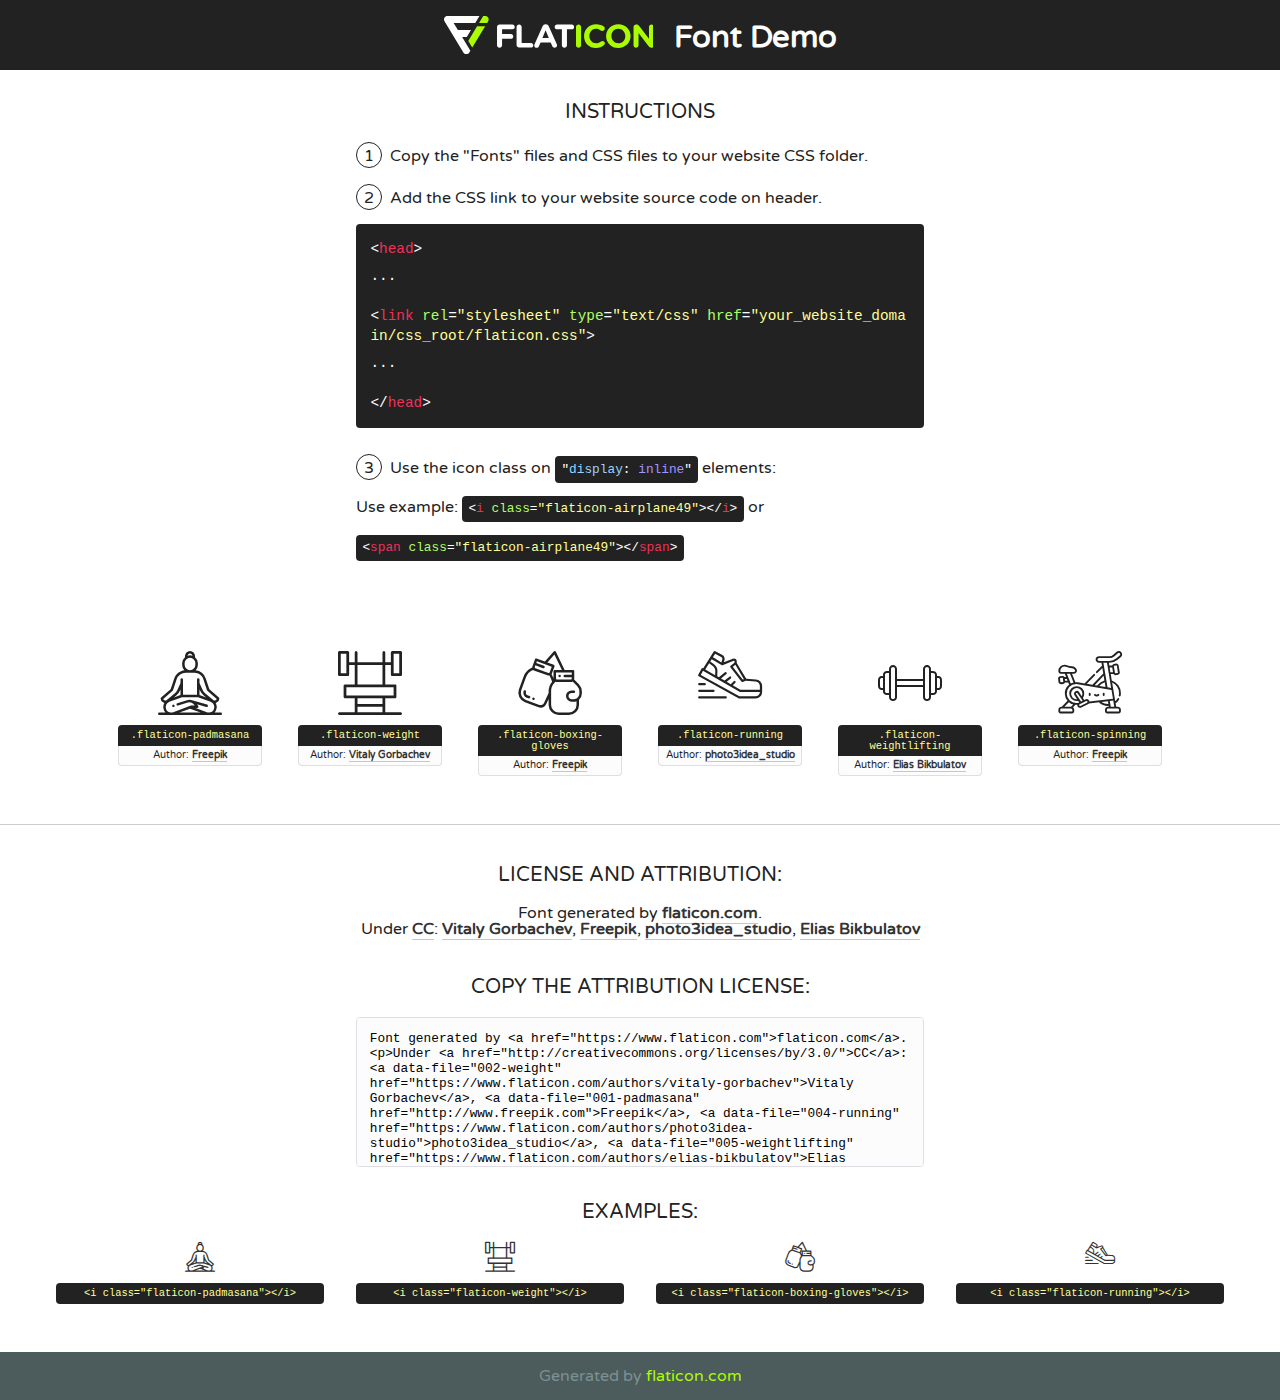
<file: fonts/flaticon-2/font/flaticon.html>
<!DOCTYPE html>
<!--
  Flaticon icon font: Flaticon
  Creation date: 08/11/2018 11:15
-->
<html>
<!DOCTYPE html>
<html>

<head>
    <title>Flaticon WebFont</title>
    <link href="http://fonts.googleapis.com/css?family=Varela+Round" rel="stylesheet" type="text/css" />
    <link rel="stylesheet" type="text/css" href="flaticon.css">
    <meta charset="UTF-8">
    <style>
    html, body, div, span, applet, object, iframe,
    h1, h2, h3, h4, h5, h6, p, blockquote, pre,
    a, abbr, acronym, address, big, cite, code,
    del, dfn, em, img, ins, kbd, q, s, samp,
    small, strike, strong, sub, sup, tt, var,
    b, u, i, center,
    dl, dt, dd, ol, ul, li,
    fieldset, form, label, legend,
    table, caption, tbody, tfoot, thead, tr, th, td,
    article, aside, canvas, details, embed, 
    figure, figcaption, footer, header, hgroup, 
    menu, nav, output, ruby, section, summary,
    time, mark, audio, video {
        margin: 0;
        padding: 0;
        border: 0;
        font-size: 100%;
        font: inherit;
        vertical-align: baseline;
    }
    /* HTML5 display-role reset for older browsers */
    article, aside, details, figcaption, figure, 
    footer, header, hgroup, menu, nav, section {
        display: block;
    }
    body {
        line-height: 1;
    }
    ol, ul {
        list-style: none;
    }
    blockquote, q {
        quotes: none;
    }
    blockquote:before, blockquote:after,
    q:before, q:after {
        content: '';
        content: none;
    }
    table {
        border-collapse: collapse;
        border-spacing: 0;
    }
    body {
        font-family: 'Varela Round', Helvetica, Arial, sans-serif;
        font-size: 16px;
        color: #222;
    }
    a {
        color: #333;
        border-bottom: 1px solid #a9fd00;
        font-weight: bold;
        text-decoration: none;
    }
    * {
        -moz-box-sizing: border-box;
        -webkit-box-sizing: border-box;
        box-sizing: border-box;
        margin: 0;
        padding: 0;
    }
    [class^="flaticon-"]:before, [class*=" flaticon-"]:before, [class^="flaticon-"]:after, [class*=" flaticon-"]:after {
        font-family: Flaticon;
        font-size: 30px;
        font-style: normal;
        margin-left: 20px;
        color: #333;
    }
    .wrapper {
        max-width: 600px;
        margin: auto;
        padding: 0 1em;
    }
    .title {
        font-size: 1.25em;
        text-align: center;
        margin-bottom: 1em;
        text-transform: uppercase;
    }
    header {
        text-align: center;
        background-color: #222;
        color: #fff;
        padding: 1em;
    }
    header .logo {
        width: 210px;
        height: 38px;
        display: inline-block;
        vertical-align: middle;
        margin-right: 1em;
        border: none;
    }
    header strong {
        font-size: 1.95em;
        font-weight: bold;
        vertical-align: middle;
        margin-top: 5px;
        display: inline-block;
    }
    .demo {
        margin: 2em auto;
        line-height: 1.25em;
    }
    .demo ul li {
        margin-bottom: 1em;
    }
    .demo ul li .num {
        color: #222;
        border-radius: 20px;
        display: inline-block;
        width: 26px;
        padding: 3px;
        height: 26px;
        text-align: center;
        margin-right: 0.5em;
        border: 1px solid #222;
    }
    .demo ul li code {
        background-color: #222;
        border-radius: 4px;
        padding: 0.25em 0.5em;
        display: inline-block;
        color: #fff;
        font-family: Consolas,Monaco,Lucida Console,Liberation Mono,DejaVu Sans Mono,Bitstream Vera Sans Mono,Courier New, monospace;
        font-weight: lighter;
        margin-top: 1em;
        font-size: 0.8em;
        word-break: break-all;
    }
    .demo ul li code.big {
        padding: 1em;
        font-size: 0.9em;
    }
    .demo ul li code .red {
        color: #EF3159;
    }
    .demo ul li code .green {
        color: #ACFF65;
    }
    .demo ul li code .yellow {
        color: #FFFF99;
    }
    .demo ul li code .blue {
        color: #99D3FF;
    }
    .demo ul li code .purple {
        color: #A295FF;
    }
    .demo ul li code .dots {
        margin-top: 0.5em;
        display: block;
    }
    #glyphs {
        border-bottom: 1px solid #ccc;
        padding: 2em 0;
        text-align: center;
    }
    .glyph {
        display: inline-block;
        width: 9em;
        margin: 1em;
        text-align: center;
        vertical-align: top;
        background: #FFF;
    }
    .glyph .glyph-icon {
        padding: 10px;
        display: block;
        font-family:"Flaticon";
        font-size: 64px;
        line-height: 1;
    }
    .glyph .glyph-icon:before {
        font-size: 64px;
        color: #222;
        margin-left: 0;
    }
    .class-name {
        font-size: 0.65em;
        background-color: #222;
        color: #fff;
        border-radius: 4px 4px 0 0;
        padding: 0.5em;
        color: #FFFF99;
        font-family: Consolas,Monaco,Lucida Console,Liberation Mono,DejaVu Sans Mono,Bitstream Vera Sans Mono,Courier New, monospace;
    }
    .author-name {
        font-size: 0.6em;
        background-color: #fcfcfd;
        border: 1px solid #DEDEE4;
        border-top: 0;
        border-radius: 0 0 4px 4px;
        padding: 0.5em;
    }
    .class-name:last-child {
        font-size: 10px;
        color:#888;
    }
    .class-name:last-child a {
        font-size: 10px;
        color:#555;
    }
    .class-name:last-child a:hover {
        color:#a9fd00;
    }
    .glyph > input {
        display: block;
        width: 100px;
        margin: 5px auto;
        text-align: center;
        font-size: 12px;
        cursor: text;
    }
    .glyph > input.icon-input {
        font-family:"Flaticon";
        font-size: 16px;
        margin-bottom: 10px;
    }
    .attribution .title {
        margin-top: 2em;
    }
    .attribution textarea {
        background-color: #fcfcfd;
        padding: 1em;
        border: none;
        box-shadow: none;
        border: 1px solid #DEDEE4;
        border-radius: 4px;
        resize: none;
        width: 100%;
        height: 150px;
        font-size: 0.8em;
        font-family: Consolas,Monaco,Lucida Console,Liberation Mono,DejaVu Sans Mono,Bitstream Vera Sans Mono,Courier New, monospace;
        -webkit-appearance: none;
    }
    .iconsuse {
        margin: 2em auto;
        text-align: center;
        max-width: 1200px;
    }
    .iconsuse:after {
        content: '';
        display: table;
        clear: both;
    }
    .iconsuse .image {
        float: left;
        width: 25%;
        padding: 0 1em;
    }
    .iconsuse .image p {
        margin-bottom: 1em;
    }
    .iconsuse .image span {
        display: block;
        font-size: 0.65em;
        background-color: #222;
        color: #fff;
        border-radius: 4px;
        padding: 0.5em;
        color: #FFFF99;
        margin-top: 1em;
        font-family: Consolas,Monaco,Lucida Console,Liberation Mono,DejaVu Sans Mono,Bitstream Vera Sans Mono,Courier New, monospace;
    }
    #footer {
        text-align: center;
        background-color: #4C5B5C;
        color: #7c9192;
        padding: 1em;
    }
    #footer a {
        border: none;
        color: #a9fd00;
        font-weight: normal;
    }
    @media (max-width: 960px) {
        .iconsuse .image {
            width: 50%;
        }
    }
    @media (max-width: 560px) {
        .iconsuse .image {
            width: 100%;
        }
    }
    </style>
</head>

<body class="characters-off">

    <header>
        <a href="https://www.flaticon.com" target="_blank" class="logo">
            <svg version="1.1" xmlns="http://www.w3.org/2000/svg" xmlns:xlink="http://www.w3.org/1999/xlink" xmlns:a="http://ns.adobe.com/AdobeSVGViewerExtensions/3.0/" viewBox="0 0 560.875 102.036" enable-background="new 0 0 560.875 102.036" xml:space="preserve">
                <defs>
                </defs>
                <g>
                    <g class="letters">
                        <path fill="#ffffff" d="M141.596,29.675c0-3.777,2.985-6.767,6.764-6.767h34.438c3.426,0,6.15,2.728,6.15,6.15
                        c0,3.43-2.724,6.149-6.15,6.149h-27.674v13.091h23.719c3.429,0,6.151,2.724,6.151,6.15c0,3.43-2.723,6.149-6.151,6.149h-23.719
                        v17.574c0,3.773-2.986,6.761-6.764,6.761c-3.779,0-6.764-2.989-6.764-6.761V29.675z"></path>
                        <path fill="#ffffff" d="M193.844,29.149c0-3.781,2.985-6.767,6.764-6.767c3.776,0,6.763,2.985,6.763,6.767v42.957h25.039
                        c3.426,0,6.149,2.726,6.149,6.153c0,3.425-2.723,6.15-6.149,6.15h-31.802c-3.779,0-6.764-2.986-6.764-6.768V29.149z"></path>
                        <path fill="#ffffff" d="M241.891,75.71l21.438-48.407c1.492-3.341,4.215-5.357,7.906-5.357h0.792
                        c3.686,0,6.323,2.017,7.815,5.357l21.439,48.407c0.436,0.967,0.701,1.845,0.701,2.723c0,3.602-2.809,6.501-6.414,6.501
                        c-3.161,0-5.269-1.845-6.499-4.655l-4.132-9.661h-27.059l-4.301,10.102c-1.144,2.631-3.426,4.214-6.237,4.214
                        c-3.517,0-6.24-2.81-6.24-6.325C241.1,77.64,241.451,76.677,241.891,75.71z M279.932,58.666l-8.521-20.297l-8.526,20.297H279.932
                        z"></path>
                        <path fill="#ffffff" d="M314.864,35.387H301.86c-3.429,0-6.239-2.813-6.239-6.238c0-3.429,2.811-6.24,6.239-6.24h39.533
                        c3.426,0,6.237,2.811,6.237,6.24c0,3.425-2.811,6.238-6.237,6.238h-13.001v42.785c0,3.773-2.99,6.761-6.764,6.761
                        c-3.779,0-6.764-2.989-6.764-6.761V35.387z"></path>
                        <path fill="#A9FD00" d="M352.615,29.149c0-3.781,2.985-6.767,6.767-6.767c3.774,0,6.761,2.985,6.761,6.767v49.024
                        c0,3.773-2.987,6.761-6.761,6.761c-3.781,0-6.767-2.989-6.767-6.761V29.149z"></path>
                        <path fill="#A9FD00" d="M374.132,53.836v-0.179c0-17.481,13.178-31.801,32.065-31.801c9.22,0,15.459,2.458,20.557,6.238
                        c1.402,1.054,2.637,2.985,2.637,5.357c0,3.692-2.985,6.59-6.681,6.59c-1.845,0-3.071-0.702-4.044-1.319
                        c-3.776-2.813-7.729-4.393-12.562-4.393c-10.364,0-17.831,8.611-17.831,19.154v0.173c0,10.542,7.291,19.329,17.831,19.329
                        c5.715,0,9.492-1.756,13.359-4.834c1.049-0.874,2.458-1.491,4.039-1.491c3.429,0,6.325,2.813,6.325,6.236
                        c0,2.106-1.056,3.78-2.282,4.834c-5.539,4.834-12.036,7.733-21.878,7.733C387.572,85.464,374.132,71.493,374.132,53.836z"></path>
                        <path fill="#A9FD00" d="M433.009,53.836v-0.179c0-17.481,13.79-31.801,32.766-31.801c18.981,0,32.592,14.143,32.592,31.628v0.173
                        c0,17.483-13.785,31.807-32.769,31.807C446.625,85.464,433.009,71.32,433.009,53.836z M484.224,53.836v-0.179
                        c0-10.539-7.725-19.326-18.626-19.326c-10.893,0-18.449,8.611-18.449,19.154v0.173c0,10.542,7.73,19.329,18.626,19.329
                        C476.676,72.986,484.224,64.378,484.224,53.836z"></path>
                        <path fill="#A9FD00" d="M506.233,29.321c0-3.774,2.99-6.763,6.767-6.763h1.401c3.252,0,5.183,1.583,7.029,3.953l26.093,34.265
                        V29.059c0-3.692,2.99-6.677,6.681-6.677c3.683,0,6.671,2.985,6.671,6.677v48.934c0,3.78-2.987,6.765-6.764,6.765h-0.436
                        c-3.257,0-5.188-1.581-7.034-3.953l-27.056-35.492v32.944c0,3.687-2.985,6.676-6.678,6.676c-3.683,0-6.673-2.989-6.673-6.676
                        V29.321z"></path>
                    </g>
                    <g class="insignia">
                        <path fill="#ffffff" d="M48.372,56.137h12.517l11.156-18.537H37.186L25.688,18.539h57.825L94.668,0H9.271
                        C5.925,0,2.842,1.801,1.198,4.716c-1.644,2.907-1.593,6.482,0.134,9.343l50.38,83.501c1.678,2.781,4.689,4.476,7.938,4.476
                        c3.246,0,6.257-1.695,7.935-4.476l2.898-4.804L48.372,56.137z"></path>
                        <g class="i">
                            <path fill="#A9FD00" d="M93.575,18.539h0.031v0.004l21.652,0.004l2.705-4.488c1.727-2.861,1.778-6.436,0.133-9.343
                            C116.454,1.801,113.371,0,110.026,0h-5.294L93.575,18.539z"></path>
                            <polygon fill="#A9FD00" points="88.291,27.356 64.725,66.486 75.519,84.404 109.942,27.356"></polygon>
                        </g>
                    </g>
                </g>
            </svg>
        </a>
        <strong>Font Demo</strong>
    </header>


    <section class="demo wrapper">

        <p class="title">Instructions</p>

        <ul>
            <li>
                <span class="num">1</span>Copy the "Fonts" files and CSS files to your website CSS folder.
            </li>
            <li>
                <span class="num">2</span>Add the CSS link to your website source code on header.
                <code class="big">
                    &lt;<span class="red">head</span>&gt;
                    <br/><span class="dots">...</span>
                    <br/>&lt;<span class="red">link</span> <span class="green">rel</span>=<span class="yellow">"stylesheet"</span> <span class="green">type</span>=<span class="yellow">"text/css"</span> <span class="green">href</span>=<span class="yellow">"your_website_domain/css_root/flaticon.css"</span>&gt;
                    <br/><span class="dots">...</span>
                    <br/>&lt;/<span class="red">head</span>&gt;
                </code>
            </li>

            <li>
                <p>
                    <span class="num">3</span>Use the icon class on <code>"<span class="blue">display</span>:<span class="purple"> inline</span>"</code> elements:
                    <br />
                    Use example: <code>&lt;<span class="red">i</span> <span class="green">class</span>=<span class="yellow">&quot;flaticon-airplane49&quot;</span>&gt;&lt;/<span class="red">i</span>&gt;</code> or <code>&lt;<span class="red">span</span> <span class="green">class</span>=<span class="yellow">&quot;flaticon-airplane49&quot;</span>&gt;&lt;/<span class="red">span</span>&gt;</code>
            </li>
        </ul>

    </section>




   <section id="glyphs">          
    
      
        <div class="glyph"><div class="glyph-icon flaticon-padmasana"></div>
            <div class="class-name">.flaticon-padmasana</div>
            <div class="author-name">Author: <a data-file="001-padmasana" href="http://www.freepik.com">Freepik</a> </div> 
        </div>        
        
        <div class="glyph"><div class="glyph-icon flaticon-weight"></div>
            <div class="class-name">.flaticon-weight</div>
            <div class="author-name">Author: <a data-file="002-weight" href="https://www.flaticon.com/authors/vitaly-gorbachev">Vitaly Gorbachev</a> </div> 
        </div>        
        
        <div class="glyph"><div class="glyph-icon flaticon-boxing-gloves"></div>
            <div class="class-name">.flaticon-boxing-gloves</div>
            <div class="author-name">Author: <a data-file="003-boxing-gloves" href="http://www.freepik.com">Freepik</a> </div> 
        </div>        
        
        <div class="glyph"><div class="glyph-icon flaticon-running"></div>
            <div class="class-name">.flaticon-running</div>
            <div class="author-name">Author: <a data-file="004-running" href="https://www.flaticon.com/authors/photo3idea-studio">photo3idea_studio</a> </div> 
        </div>        
        
        <div class="glyph"><div class="glyph-icon flaticon-weightlifting"></div>
            <div class="class-name">.flaticon-weightlifting</div>
            <div class="author-name">Author: <a data-file="005-weightlifting" href="https://www.flaticon.com/authors/elias-bikbulatov">Elias Bikbulatov</a> </div> 
        </div>        
        
        <div class="glyph"><div class="glyph-icon flaticon-spinning"></div>
            <div class="class-name">.flaticon-spinning</div>
            <div class="author-name">Author: <a data-file="006-spinning" href="http://www.freepik.com">Freepik</a> </div> 
        </div>        
        

    </section>



    <section class="attribution wrapper"   style="text-align:center;">

      <div class="title">License and attribution:</div><div class="attrDiv">Font generated by <a href="https://www.flaticon.com">flaticon.com</a>. <div><p>Under <a href="http://creativecommons.org/licenses/by/3.0/">CC</a>: <a data-file="002-weight" href="https://www.flaticon.com/authors/vitaly-gorbachev">Vitaly Gorbachev</a>, <a data-file="001-padmasana" href="http://www.freepik.com">Freepik</a>, <a data-file="004-running" href="https://www.flaticon.com/authors/photo3idea-studio">photo3idea_studio</a>, <a data-file="005-weightlifting" href="https://www.flaticon.com/authors/elias-bikbulatov">Elias Bikbulatov</a></p>  </div>
      </div>
      <div class="title">Copy the Attribution License:</div>

    <textarea onclick="this.focus();this.select();">Font generated by &lt;a href=&quot;https://www.flaticon.com&quot;&gt;flaticon.com&lt;/a&gt;. <p>Under <a href="http://creativecommons.org/licenses/by/3.0/">CC</a>: <a data-file="002-weight" href="https://www.flaticon.com/authors/vitaly-gorbachev">Vitaly Gorbachev</a>, <a data-file="001-padmasana" href="http://www.freepik.com">Freepik</a>, <a data-file="004-running" href="https://www.flaticon.com/authors/photo3idea-studio">photo3idea_studio</a>, <a data-file="005-weightlifting" href="https://www.flaticon.com/authors/elias-bikbulatov">Elias Bikbulatov</a></p>  
     </textarea>

    </section>

    <section class="iconsuse">

          <div class="title">Examples:</div>            
             
            <div class="image">
                <p>
                    <i class="glyph-icon flaticon-padmasana"></i> 
                    <span>&lt;i class=&quot;flaticon-padmasana&quot;&gt;&lt;/i&gt;</span>
                </p>
            </div>
            
            <div class="image">
                <p>
                    <i class="glyph-icon flaticon-weight"></i> 
                    <span>&lt;i class=&quot;flaticon-weight&quot;&gt;&lt;/i&gt;</span>
                </p>
            </div>
            
            <div class="image">
                <p>
                    <i class="glyph-icon flaticon-boxing-gloves"></i> 
                    <span>&lt;i class=&quot;flaticon-boxing-gloves&quot;&gt;&lt;/i&gt;</span>
                </p>
            </div>
            
            <div class="image">
                <p>
                    <i class="glyph-icon flaticon-running"></i> 
                    <span>&lt;i class=&quot;flaticon-running&quot;&gt;&lt;/i&gt;</span>
                </p>
            </div>
                       
        </div>
                            
    </section>

<div id="footer">
    <div>Generated by <a href="https://www.flaticon.com">flaticon.com</a>
    </div>
</div>



</body>
</html>
</file>
<file: fonts/flaticon-2/font/flaticon.css>
/*
  	Flaticon icon font: Flaticon
  	Creation date: 08/11/2018 11:15
  	*/

@font-face {
  font-family: "Flaticon";
  src: url("./Flaticon.eot");
  src: url("./Flaticon.eot?#iefix") format("embedded-opentype"),
       url("./Flaticon.woff") format("woff"),
       url("./Flaticon.ttf") format("truetype"),
       url("./Flaticon.svg#Flaticon") format("svg");
  font-weight: normal;
  font-style: normal;
}

@media screen and (-webkit-min-device-pixel-ratio:0) {
  @font-face {
    font-family: "Flaticon";
    src: url("./Flaticon.svg#Flaticon") format("svg");
  }
}

[class^="flaticon-"]:before, [class*=" flaticon-"]:before,
[class^="flaticon-"]:after, [class*=" flaticon-"]:after {   
  font-family: Flaticon;
  speak: none;
  font-style: normal;
  font-weight: normal;
  font-variant: normal;
  text-transform: none;
  line-height: 1;

  /* Better Font Rendering =========== */
  -webkit-font-smoothing: antialiased;
  -moz-osx-font-smoothing: grayscale;
}


.flaticon-padmasana:before { content: "\f100"; }
.flaticon-weight:before { content: "\f101"; }
.flaticon-boxing-gloves:before { content: "\f102"; }
.flaticon-running:before { content: "\f103"; }
.flaticon-weightlifting:before { content: "\f104"; }
.flaticon-spinning:before { content: "\f105"; }
</file>
